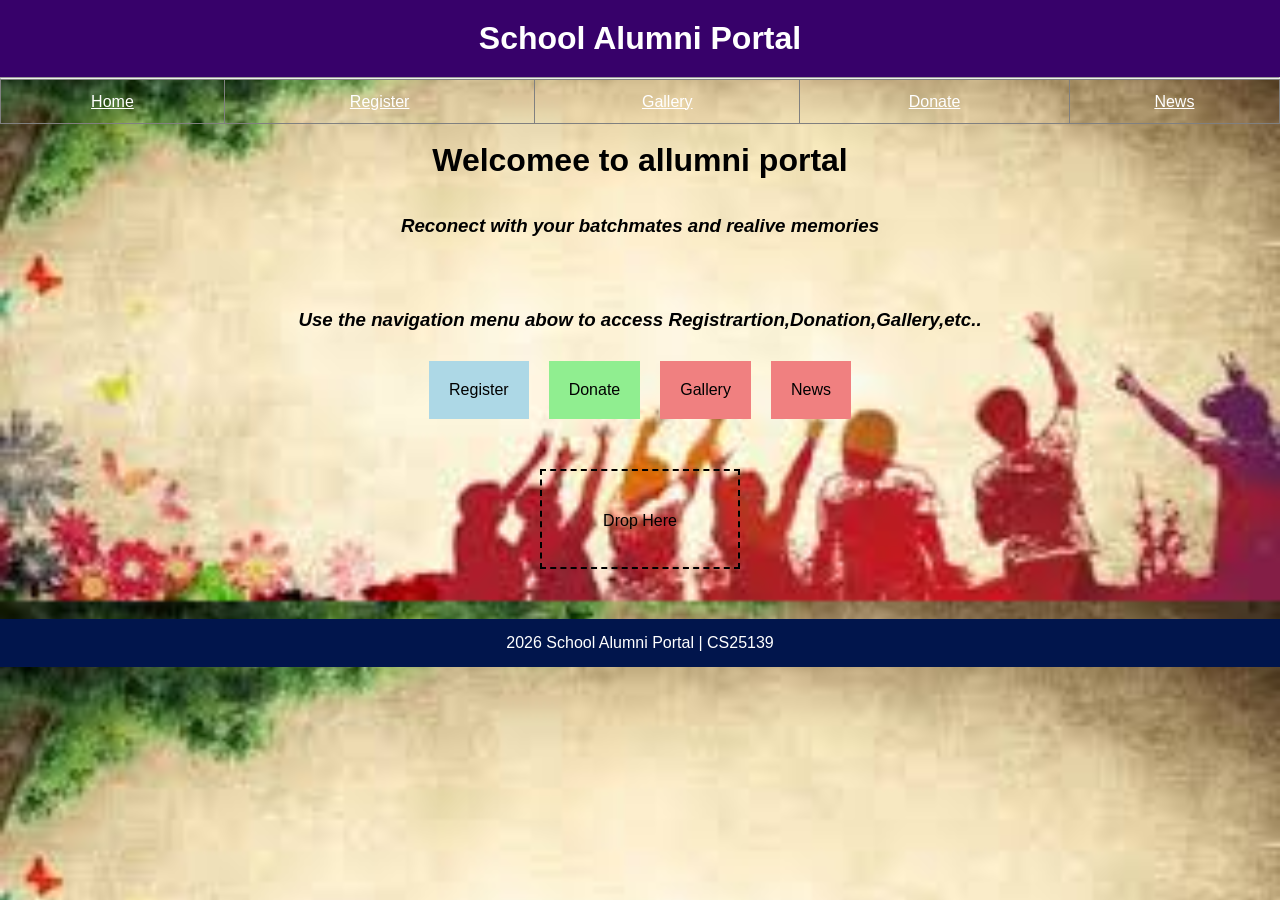
<file: index.html>
<html>
<head>
    <title>School Alumni Portal</title>
   <link rel="stylesheet" href="style.css">
</head>
<body id="home">
    <header> <h1 align="center">School Alumni Portal</h1></header>

    <hr>


    <table border="1" width="100%">
        <tr align="center">
            <td><a href="https://www.sbjit.edu.in/">Home</a></td>
            <td><a href="regi.html">Register</a></td>
            <td><a href="gallery.html">Gallery</a></td>
            <td><a href="donate.html">Donate</a></td>
            <td><a href="news.html">News</a></td>
        </tr>
    </table>
    <br>
    <h1 align="center">Welcomee to allumni portal</h1><br><br>
    <h3 align="center"><i>Reconect with your batchmates and realive memories</i></h3><br><br><br><br>
    <h3 align="center"><i><b>Use the navigation menu abow to access Registrartion,Donation,Gallery,etc..</b></i></h3>
    <div style="display:flex; justify-content:center; gap:20px; margin-top:30px;">

    <div draggable="true" ondragstart="drag(event)" id="register"
        style="padding:20px; background:lightblue;">Register</div>

    <div draggable="true" ondragstart="drag(event)" id="donate"
        style="padding:20px; background:lightgreen;">Donate</div>

    <div draggable="true" ondragstart="drag(event)" id="gallery"
        style="padding:20px; background:lightcoral;">Gallery</div>

        <div draggable="true" ondragstart="drag(event)" id="gallery"
        style="padding:20px; background:lightcoral;">News</div>

</div>

<div ondrop="drop(event)" ondragover="allowDrop(event)"
     style="margin:50px auto; width:200px; height:100px; border:2px dashed black; text-align:center; line-height:100px;">
    Drop Here
</div>

<script>
function allowDrop(ev) {
    ev.preventDefault();
}

function drag(ev) {
    ev.dataTransfer.setData("text", ev.target.id);
}

function drop(ev) {
    ev.preventDefault();
    var data = ev.dataTransfer.getData("text");

    if(data === "register") {
        window.location.href = "regi.html";
    }
    else if(data === "donate") {
        window.location.href = "donate.html";
    }
    else if(data === "gallery") {
        window.location.href = "gallery.html";
    }
    else if(data === "news") {
        window.location.href = "news.html";
    }
}
</script>
<footer align="center">
        <p>2026 School Alumni Portal | CS25139</p>
    </footer>
</body>
</html>
</file>
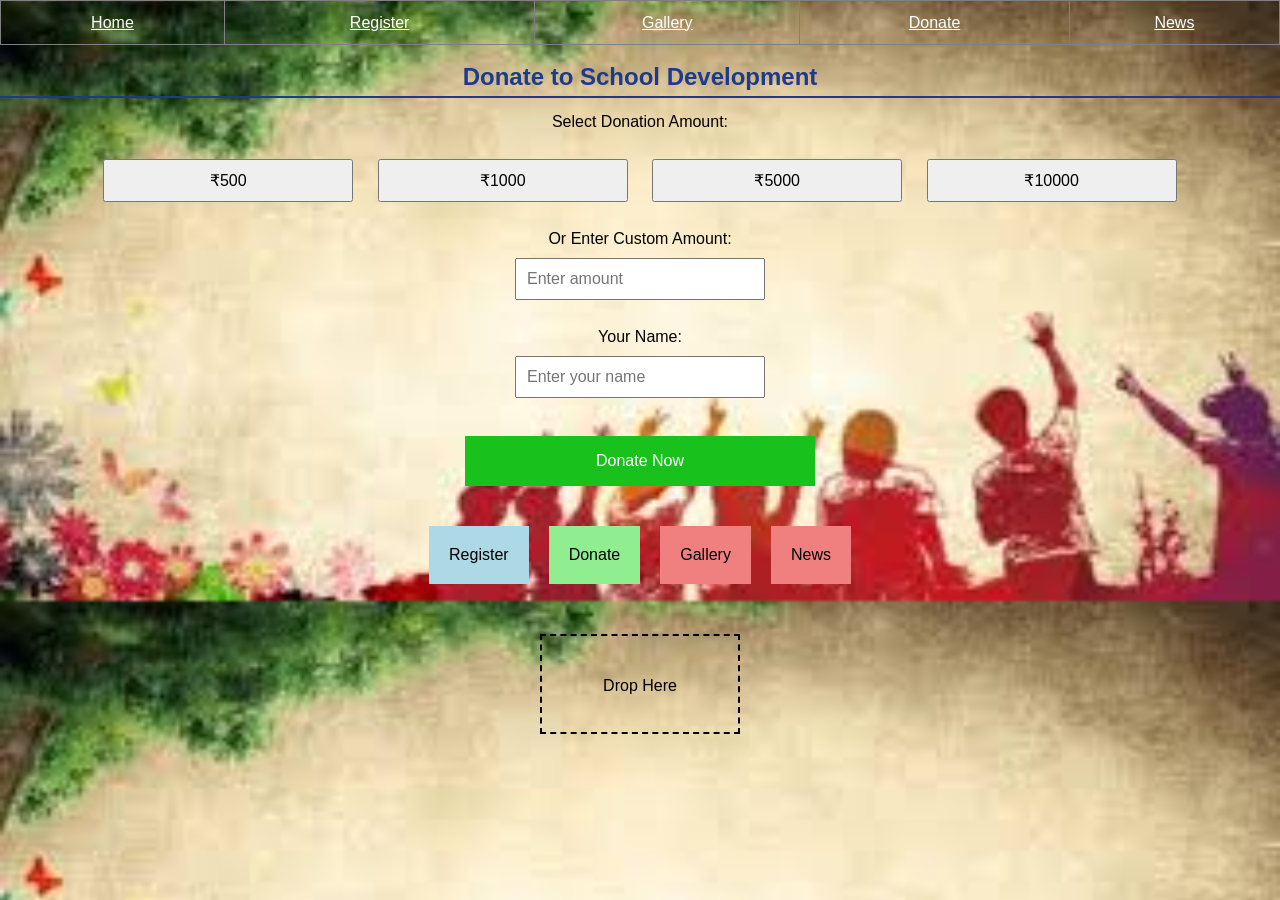
<file: donate.html>
<!DOCTYPE html>
<html lang="en">
<head>
    <meta charset="UTF-8">
    <meta name="viewport" content="width=device-width, initial-scale=1.0">
    <title>donatet</title>
    <link rel="stylesheet" href="style.css">
</head>
<body id="home">
    <table border="1" width="100%">
        <tr align="center">
            <td><a href="https://www.sbjit.edu.in/">Home</a></td>
            <td><a href="regi.html">Register</a></td>
            <td><a href="gallery.html">Gallery</a></td>
            <td><a href="donate.html">Donate</a></td>
            <td><a href="news.html">News</a></td>
        </tr>
    </table>
    <br>
    <h2 align="center">Donate to School Development</h2>
    <form align="center">
        <label>Select Donation Amount:</label><br><br>

        <input type="button" value="₹500">
        <input type="button" value="₹1000">
        <input type="button" value="₹5000">
        <input type="button" value="₹10000">
<br><br>

        <label>Or Enter Custom Amount:</label><br>
        <input type="number" placeholder="Enter amount"><br><br>

        <label>Your Name:</label><br>
        <input type="text" placeholder="Enter your name"><br><br>

        <input type="submit" value="Donate Now">
    </form>
    <div style="display:flex; justify-content:center; gap:20px; margin-top:30px;">

    <div draggable="true" ondragstart="drag(event)" id="register"
        style="padding:20px; background:lightblue;">Register</div>

    <div draggable="true" ondragstart="drag(event)" id="donate"
        style="padding:20px; background:lightgreen;">Donate</div>

    <div draggable="true" ondragstart="drag(event)" id="gallery"
        style="padding:20px; background:lightcoral;">Gallery</div>

        <div draggable="true" ondragstart="drag(event)" id="gallery"
        style="padding:20px; background:lightcoral;">News</div>

</div>

<div ondrop="drop(event)" ondragover="allowDrop(event)"
     style="margin:50px auto; width:200px; height:100px; border:2px dashed black; text-align:center; line-height:100px;">
    Drop Here
</div>

<script>
function allowDrop(ev) {
    ev.preventDefault();
}

function drag(ev) {
    ev.dataTransfer.setData("text", ev.target.id);
}

function drop(ev) {
    ev.preventDefault();
    var data = ev.dataTransfer.getData("text");

    if(data === "register") {
        window.location.href = "regi.html";
    }
    else if(data === "donate") {
        window.location.href = "donate.html";
    }
    else if(data === "gallery") {
        window.location.href = "gallery.html";
    }
    else if(data === "news") {
        window.location.href = "news.html";
    }
}
</script>
    
</body>
</html>
</file>
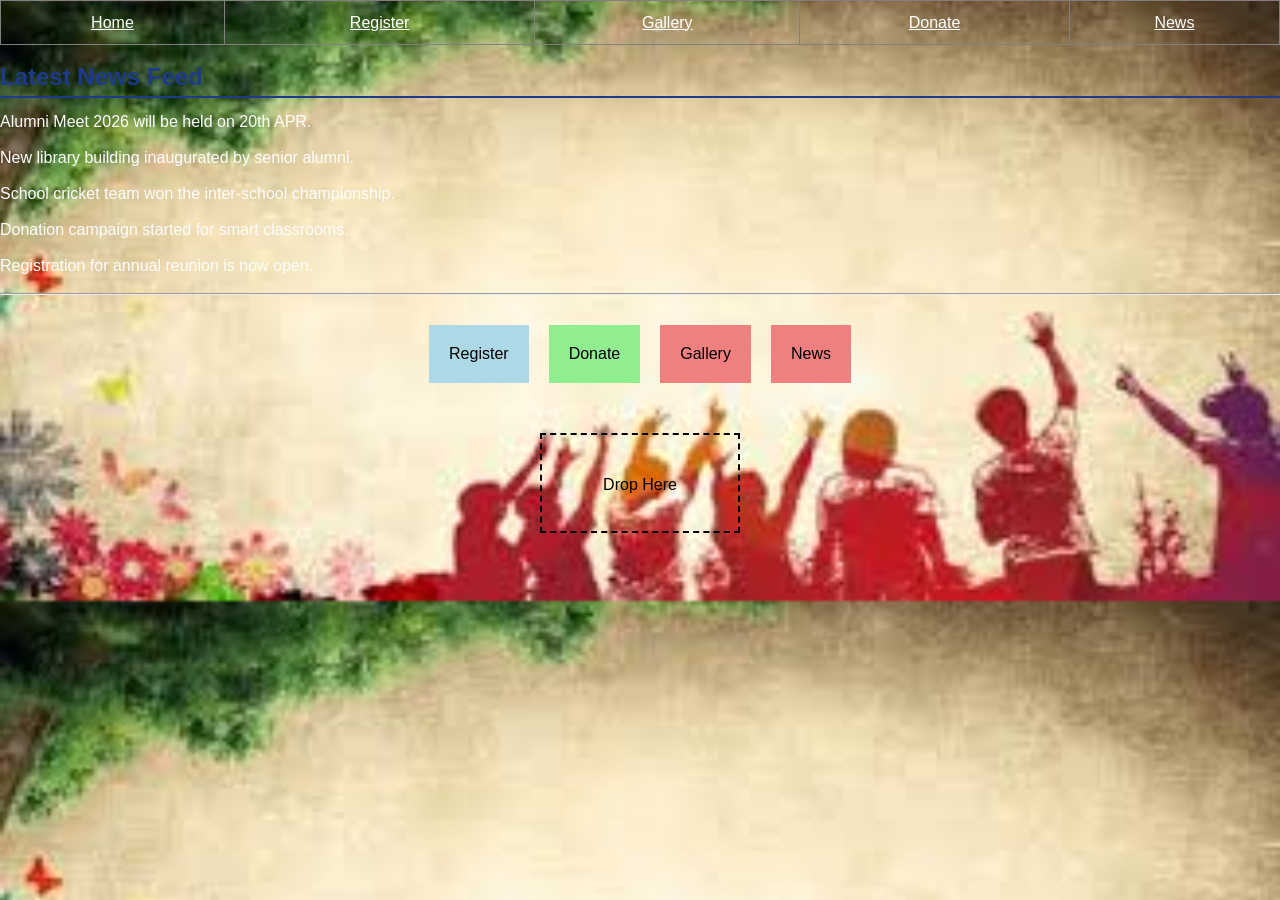
<file: news.html>
<!DOCTYPE html>
<html lang="en">
<head>
    <meta charset="UTF-8">
    <meta name="viewport" content="width=device-width, initial-scale=1.0">
    <title>news</title>
     <link rel="stylesheet" href="style.css">
</head>
<body id="home">
    <table border="1" width="100%">
        <tr align="center">
            <td><a href="https://www.sbjit.edu.in/">Home</a></td>
            <td><a href="regi.html">Register</a></td>
            <td><a href="gallery.html">Gallery</a></td>
            <td><a href="donate.html">Donate</a></td>
            <td><a href="news.html">News</a></td>
        </tr>
    </table>
    <br>
    <h2>Latest News Feed</h2>
<ul>
        <li>Alumni Meet 2026 will be held on 20th APR.</li><br>
        <li>New library building inaugurated by senior alumni.</li><br>
        <li>School cricket team won the inter-school championship.</li><br>
        <li>Donation campaign started for smart classrooms.</li><br>
        <li>Registration for annual reunion is now open.</li><br>
    </ul>

<hr>
    <div style="display:flex; justify-content:center; gap:20px; margin-top:30px;">

    <div draggable="true" ondragstart="drag(event)" id="register"
        style="padding:20px; background:lightblue;">Register</div>

    <div draggable="true" ondragstart="drag(event)" id="donate"
        style="padding:20px; background:lightgreen;">Donate</div>

    <div draggable="true" ondragstart="drag(event)" id="gallery"
        style="padding:20px; background:lightcoral;">Gallery</div>

        <div draggable="true" ondragstart="drag(event)" id="gallery"
        style="padding:20px; background:lightcoral;">News</div>

</div>

<div ondrop="drop(event)" ondragover="allowDrop(event)"
     style="margin:50px auto; width:200px; height:100px; border:2px dashed black; text-align:center; line-height:100px;">
    Drop Here
</div>

<script>
function allowDrop(ev) {
    ev.preventDefault();
}

function drag(ev) {
    ev.dataTransfer.setData("text", ev.target.id);
}

function drop(ev) {
    ev.preventDefault();
    var data = ev.dataTransfer.getData("text");

    if(data === "register") {
        window.location.href = "regi.html";
    }
    else if(data === "donate") {
        window.location.href = "donate.html";
    }
    else if(data === "gallery") {
        window.location.href = "gallery.html";
    }
    else if(data === "news") {
        window.location.href = "news.html";
    }
}
</script>
</body>
</html>
</file>
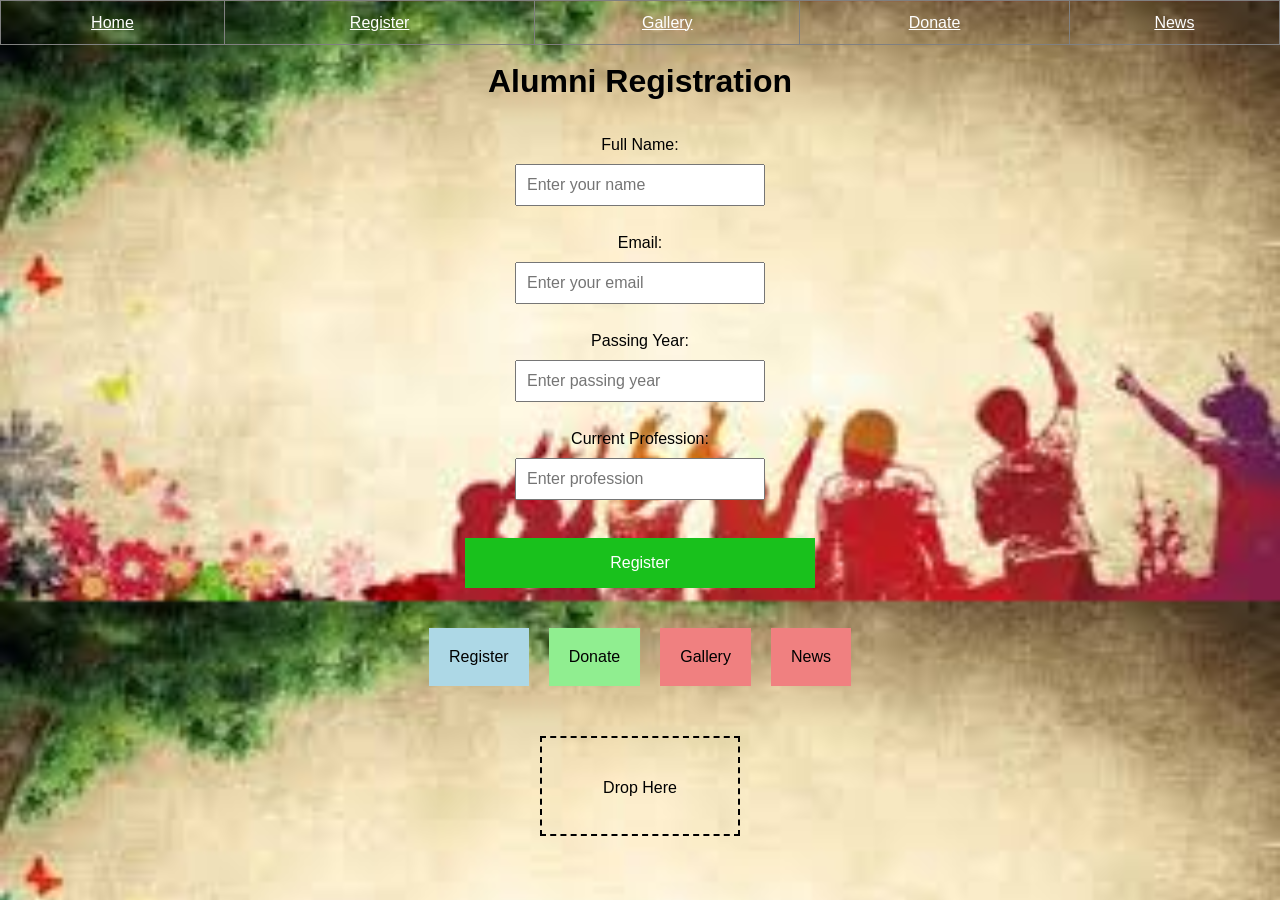
<file: regi.html>
<!DOCTYPE html>
<html lang="en">
<head>
    <meta charset="UTF-8">
    <meta name="viewport" content="width=device-width, initial-scale=1.0">
    <title>registration</title>
     <link rel="stylesheet" href="style.css">
</head>
<body id="home">
    <table border="1" width="100%">
        <tr align="center">
            <td><a href="index.html">Home</a></td>
            <td><a href="regi.html">Register</a></td>
            <td><a href="gallery.html">Gallery</a></td>
            <td><a href="donate.html">Donate</a></td>
            <td><a href="news.html">News</a></td>
        </tr>
    </table>
    <br>
     <h1 align="center">Alumni Registration</h1><br><br>
    <form align="center">
        <label>Full Name:</label><br>
        <input type="text" placeholder="Enter your name" width:350px><br><br>

        <label>Email:</label><br>
        <input type="email" placeholder="Enter your email"><br><br>

        <label>Passing Year:</label><br>
        <input type="number" placeholder="Enter passing year"><br><br>

        <label>Current Profession:</label><br>
        <input type="text" placeholder="Enter profession"><br><br>

        <input type="submit" value="Register">
    </form>
    <div style="display:flex; justify-content:center; gap:20px; margin-top:30px;">

    <div draggable="true" ondragstart="drag(event)" id="register"
        style="padding:20px; background:lightblue;">Register</div>

    <div draggable="true" ondragstart="drag(event)" id="donate"
        style="padding:20px; background:lightgreen;">Donate</div>

    <div draggable="true" ondragstart="drag(event)" id="gallery"
        style="padding:20px; background:lightcoral;">Gallery</div>

        <div draggable="true" ondragstart="drag(event)" id="gallery"
        style="padding:20px; background:lightcoral;">News</div>

</div>

<div ondrop="drop(event)" ondragover="allowDrop(event)"
     style="margin:50px auto; width:200px; height:100px; border:2px dashed black; text-align:center; line-height:100px;">
    Drop Here
</div>

<script>
function allowDrop(ev) {
    ev.preventDefault();
}

function drag(ev) {
    ev.dataTransfer.setData("text", ev.target.id);
}

function drop(ev) {
    ev.preventDefault();
    var data = ev.dataTransfer.getData("text");

    if(data === "register") {
        window.location.href = "regi.html";
    }
    else if(data === "donate") {
        window.location.href = "donate.html";
    }
    else if(data === "gallery") {
        window.location.href = "gallery.html";
    }
    else if(data === "news") {
        window.location.href = "news.html";
    }
}
</script>
</body>
</html>
</file>
<file: style.css>
* {
            margin: 0;
            padding: 0;
            box-sizing: border-box;
            font-family: Arial, sans-serif;
        }
         body {
            background-color: #fdfdfd;
            color: #000000;
        }
         header {
            background-color: #37016a;
            color: white;
            padding: 20px;
            text-align: center;
         }
         h1{}
          h2 {
            color: #1e3a8a;
            margin-bottom: 15px;
            border-bottom: 2px solid #1e3a8a;
            padding-bottom: 5px;
        }
      
          form input[type="submit"] {
            background-color: #19c11c;
            color: rgb(255, 255, 255);
            border: none;
            cursor: pointer;
            font-size: 16px;
            width: 350px;
            height:50px;
          }
        
        footer {
            background-color: #01154c;
            color: white;
            text-align: center;
            padding: 15px;
            margin-top: 20px;
        }
        table{
            width:100%;
            border-collapse: collapse;
            height:5vh;
        }
        td{
            text-align:center;
            color:#fdfdfd
        }
        img{
            width:100%;
            height:50%;
        }
        #home{
            background-image: url([data-uri]);
            background-size: 100%;
        }
        li{
            color:#fdfdfd
        }
        input{
            width:250px;
            padding:10px;
            font-size:16px;
            margin:10px;
        }
        a{
            color:white;
        }
</file>
